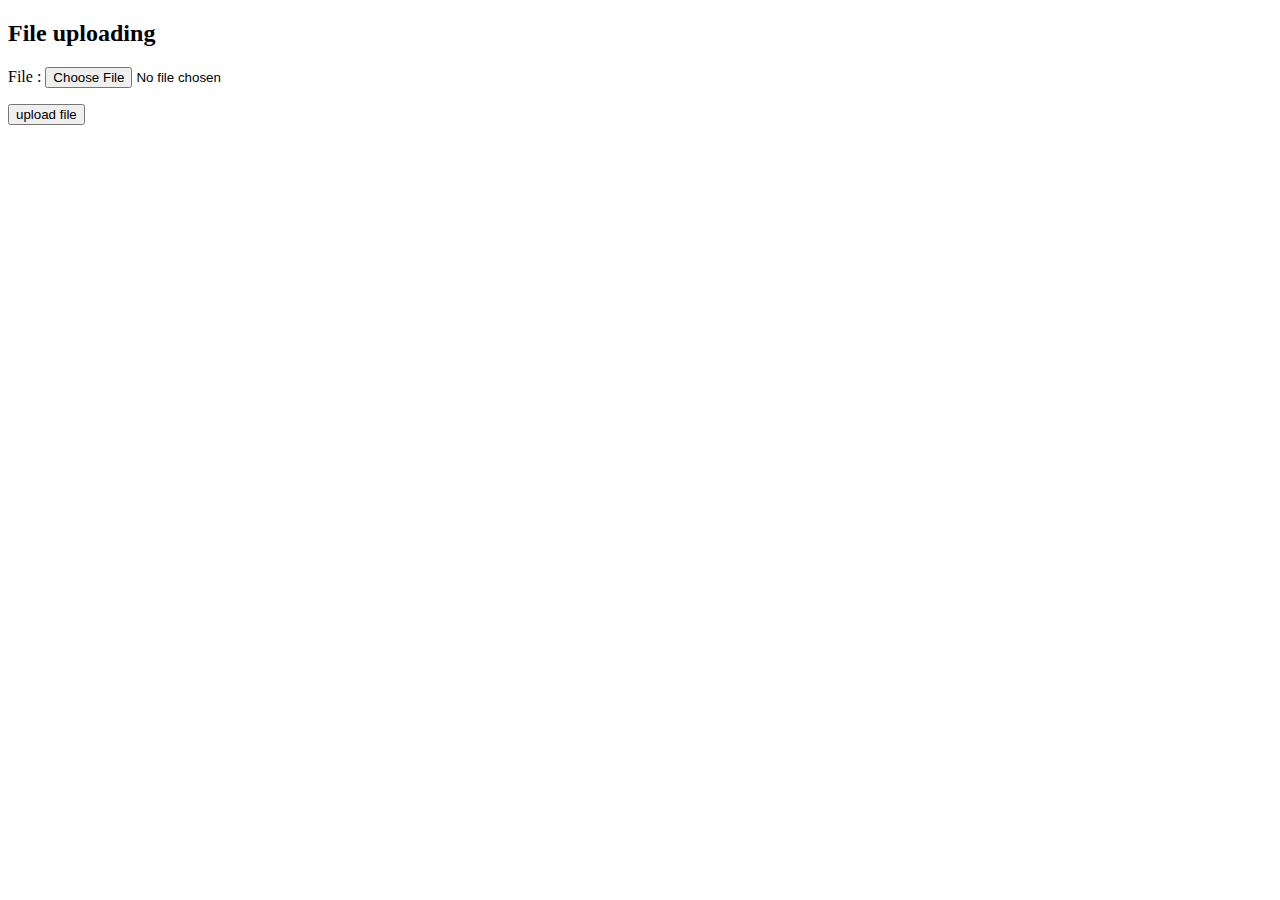
<file: usermanagment/uploadprofile.html>
<!doctype html>
<html>
<head>
<title>File Uploading</title>
</head>
<body>
<h2>File uploading</h2>
<form action="profileupload.php" method="post" enctype="multipart/form-data">
<p>
File : <input type="file" name="upload">
</p>
<input type="submit" value="upload file" name="upload1">
</form>
</body>
</html>
</file>
